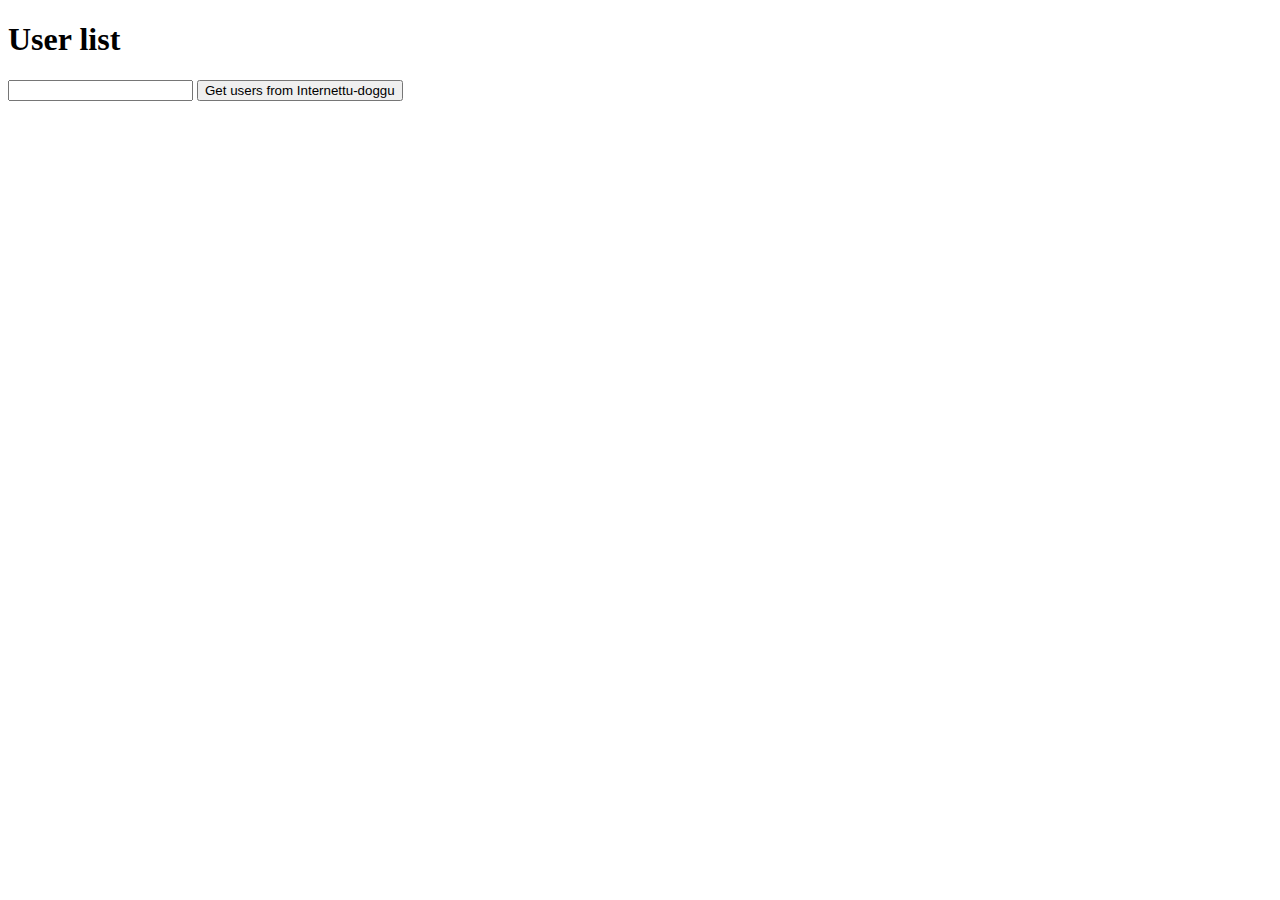
<file: json01/index.html>
<!DOCTYPE html>
<html lang="en">
    <head>
        <meta charset="UTF-8">
        <meta name="viewport" content="width=device-width, initial-scale=1.0">
        <meta http-equiv="X-UA-Compatible" content="ie=edge">
        <title>Document</title>
    </head>
    <body>
        <h1>User list</h1>
        <input type="text" name="filterText" id="filterText">
        <button id="btnFetchUsers">Get users from Internettu-doggu</button>
        <ul id="usersList"></ul>
        <script src="app.js"></script>
    </body>
</html>
</file>
